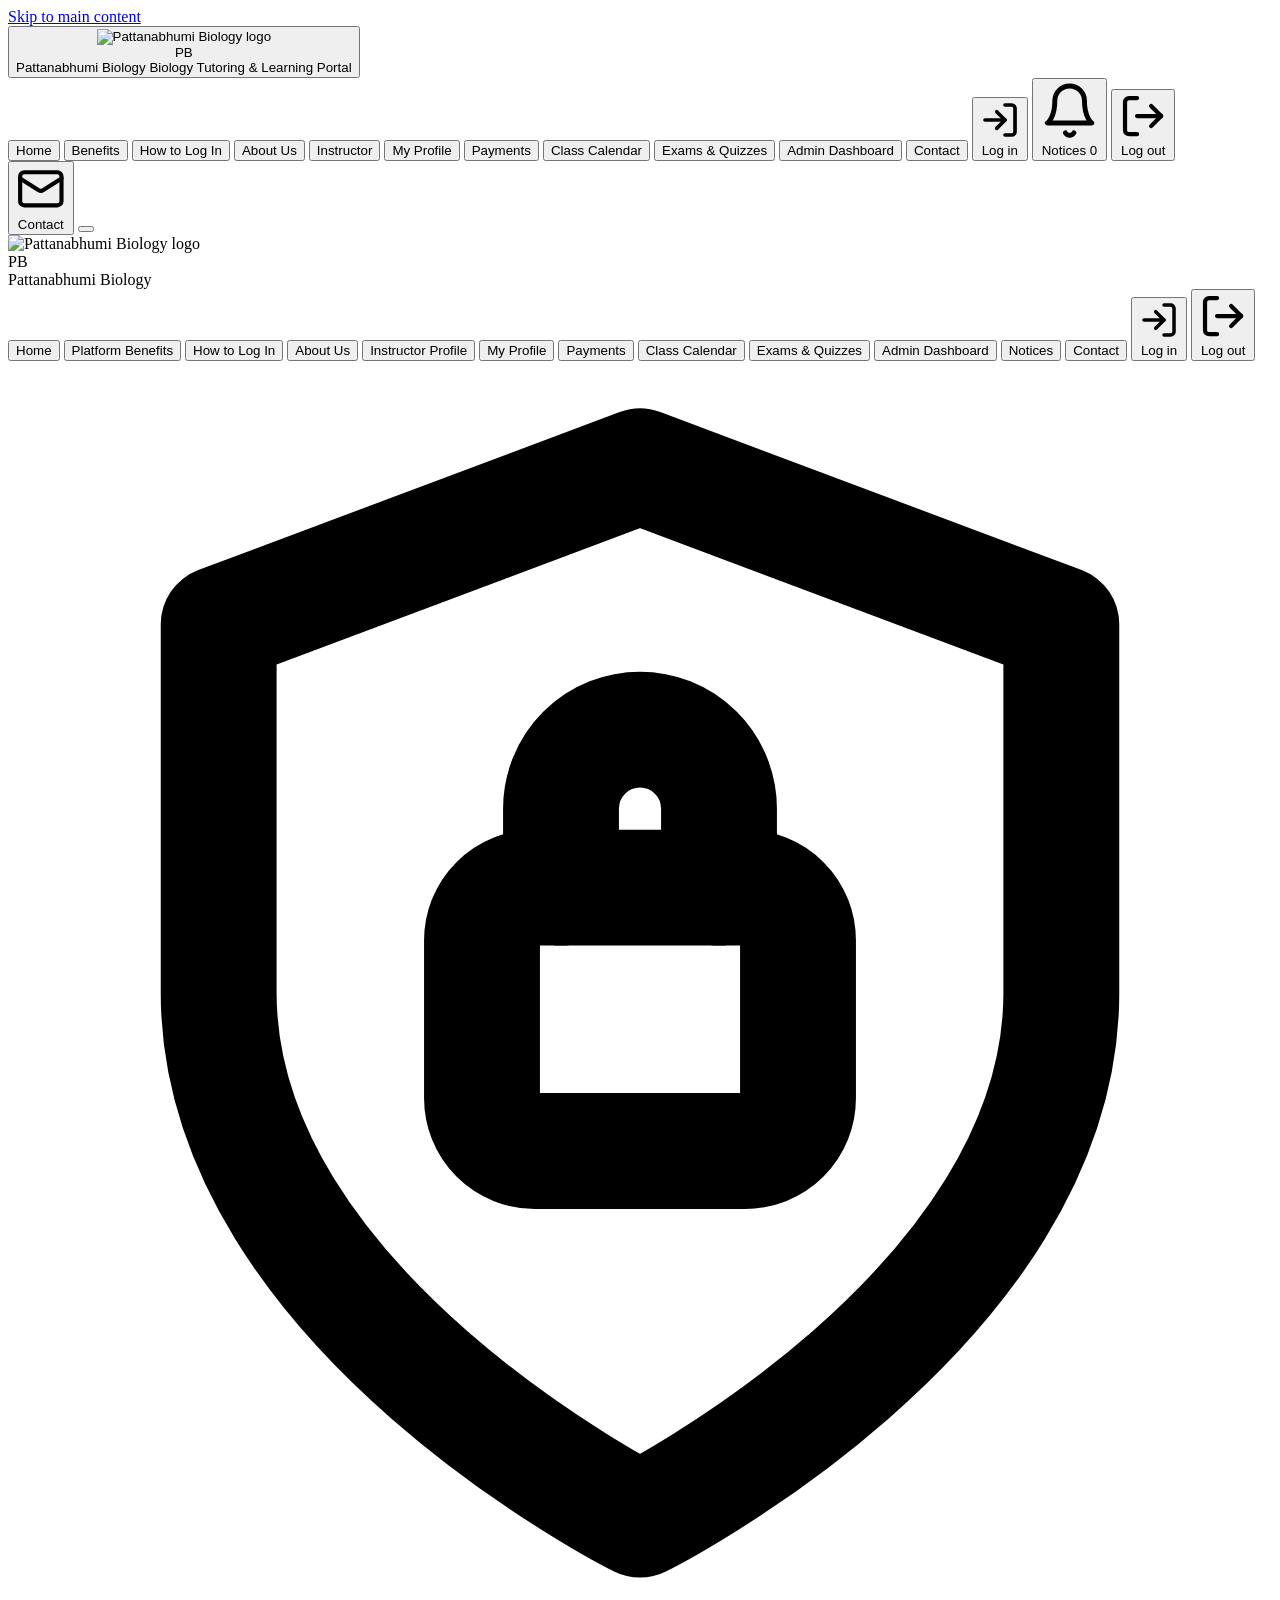
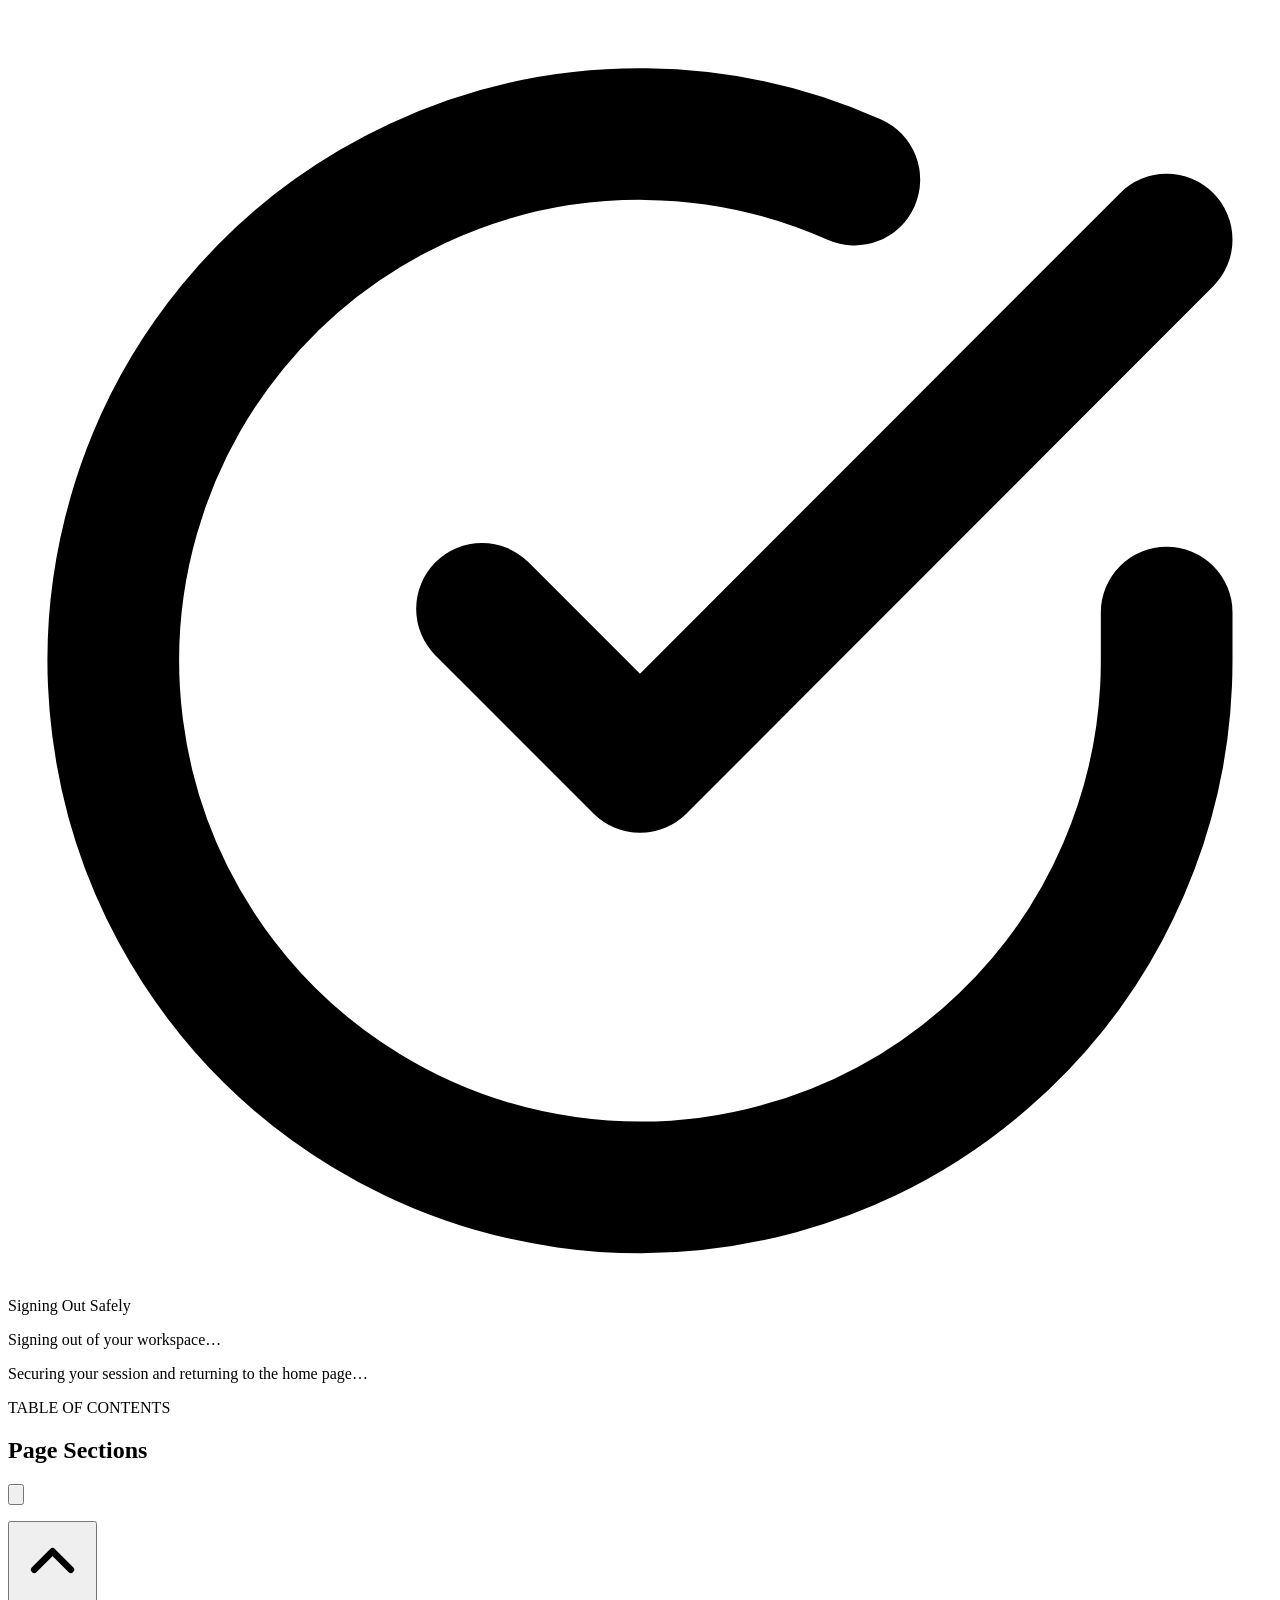
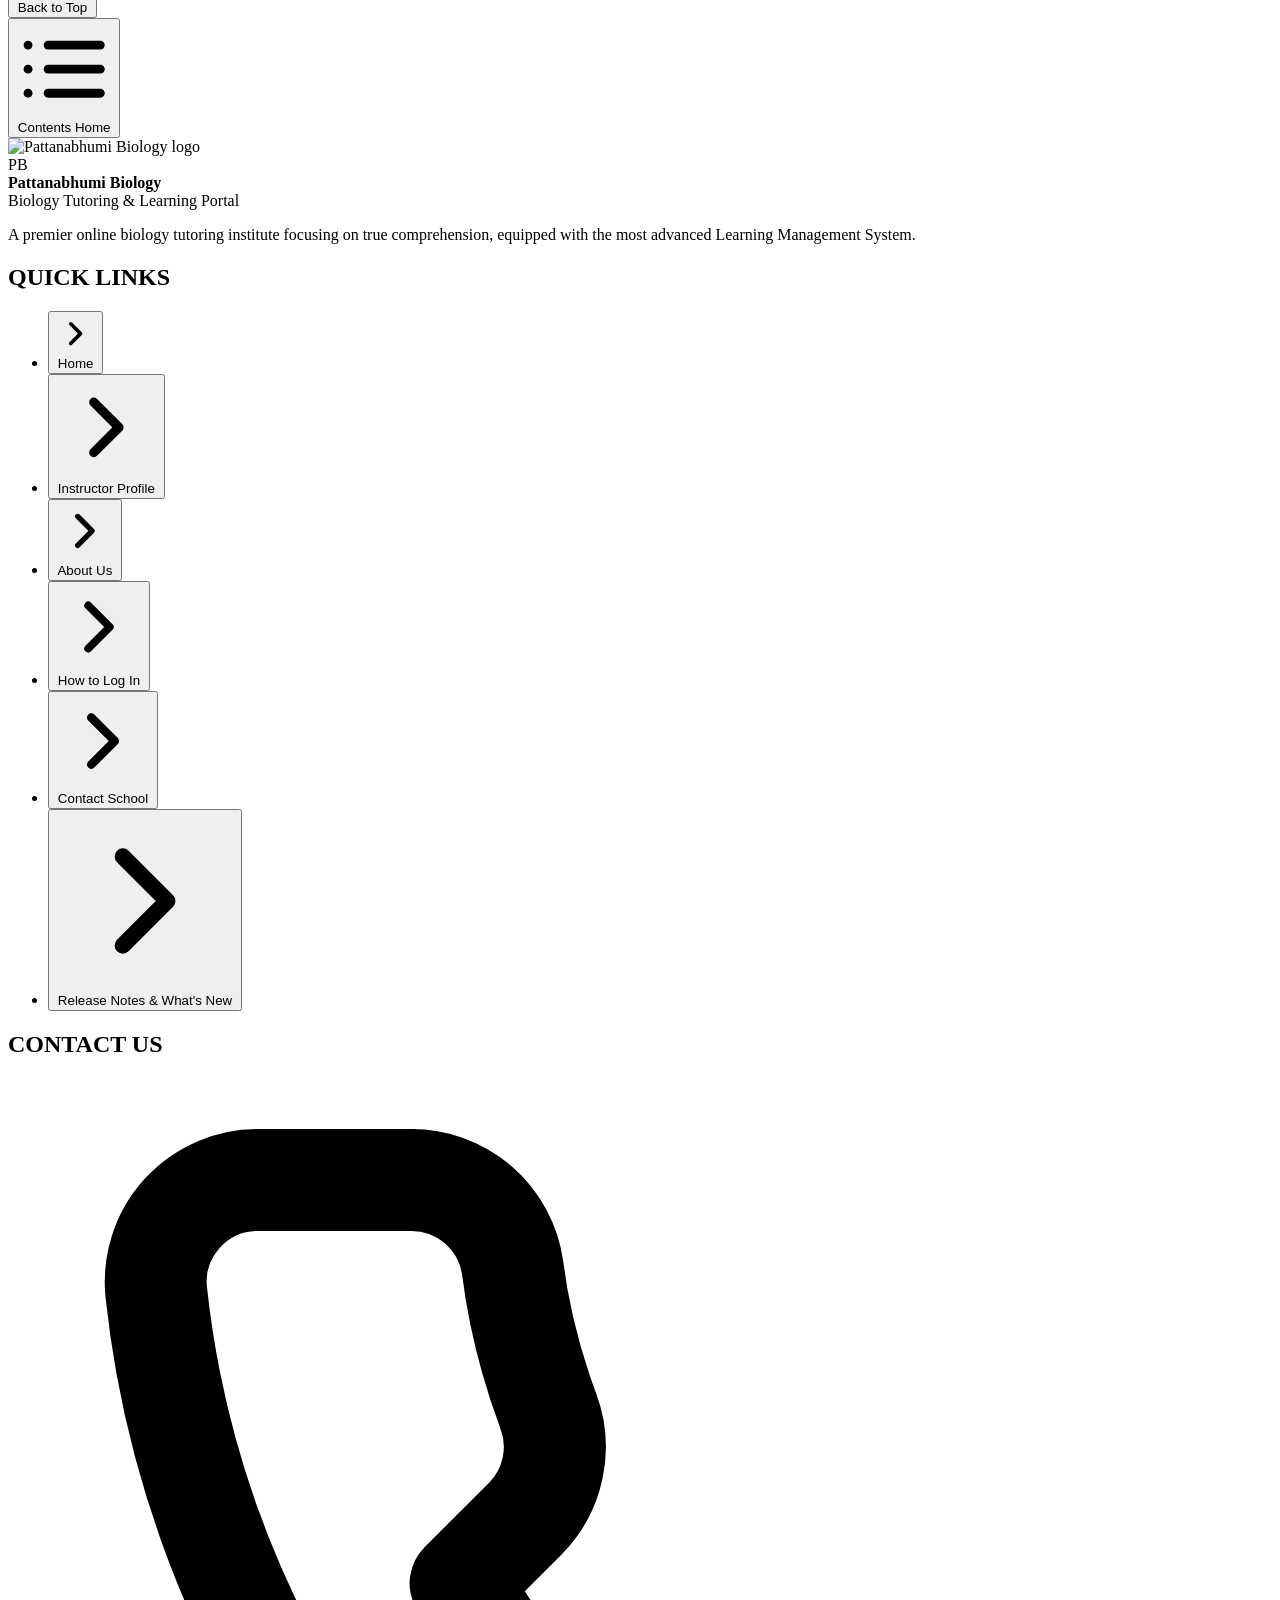
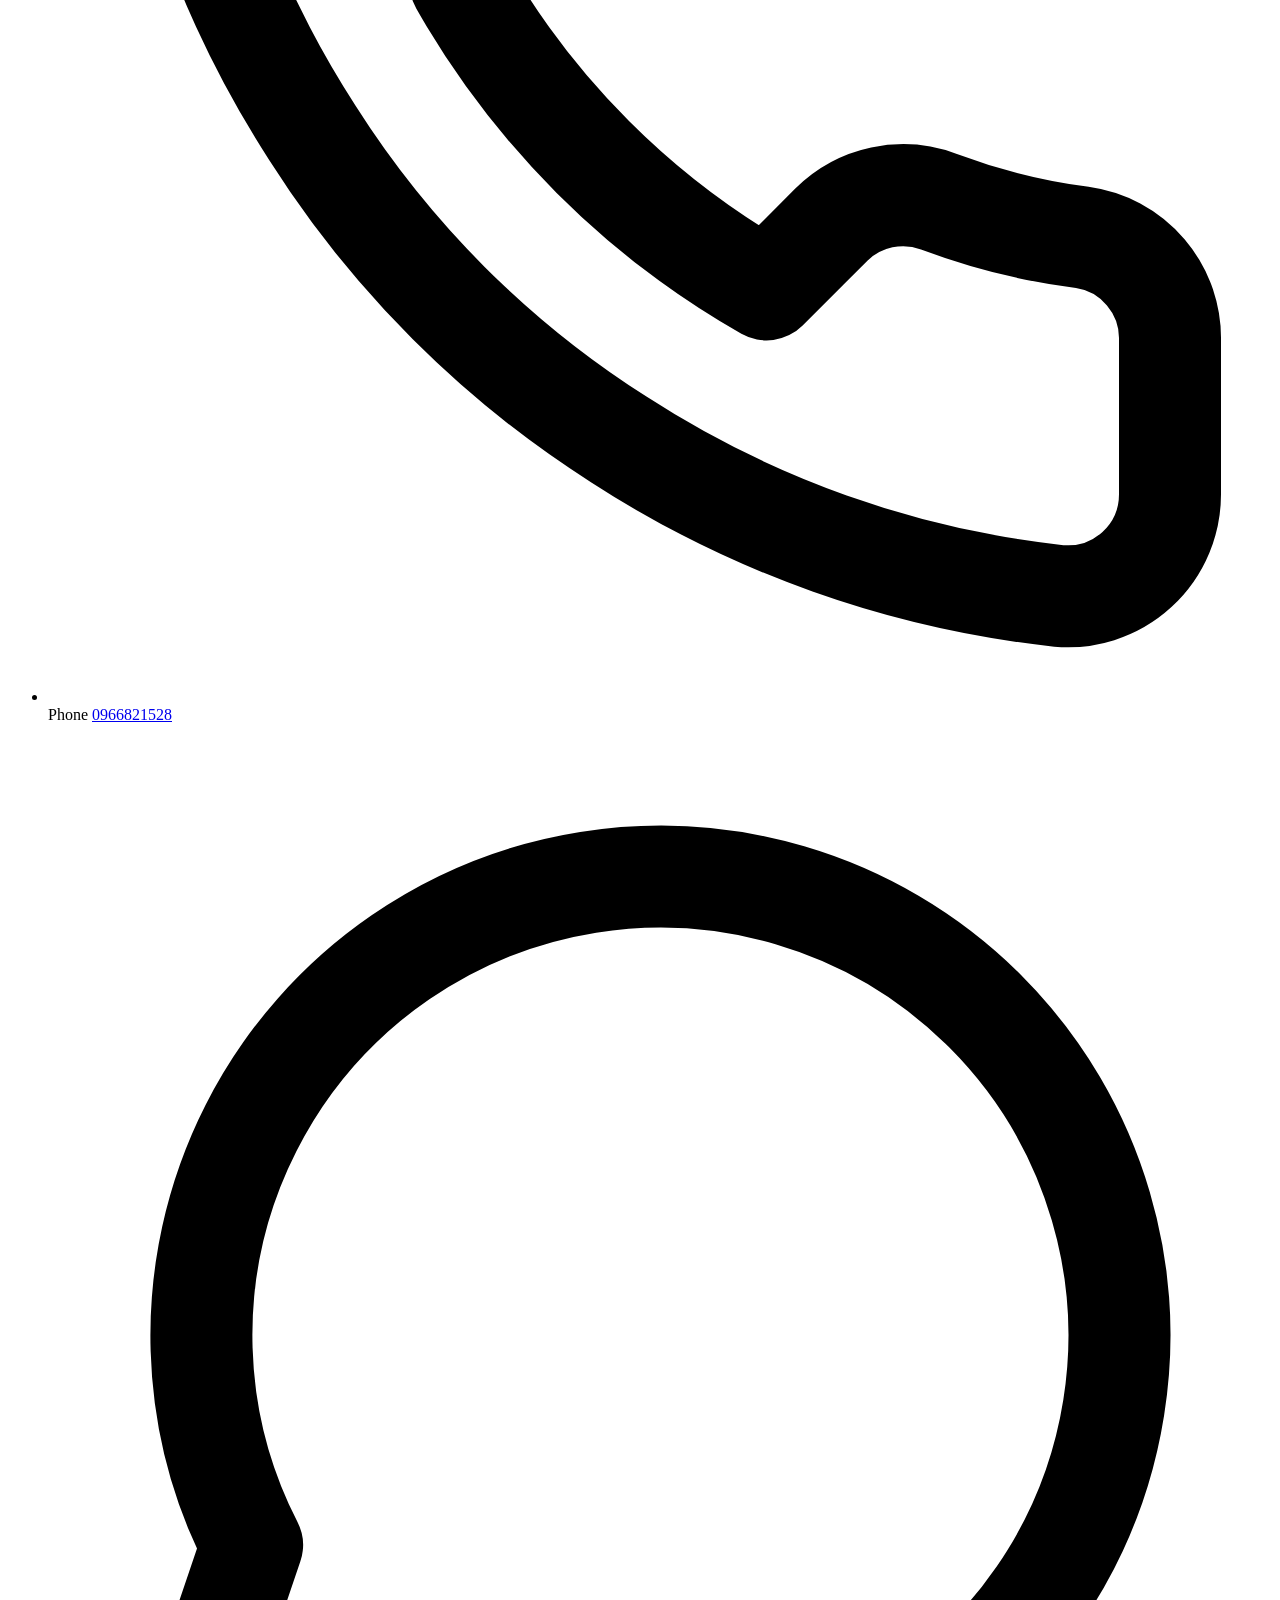
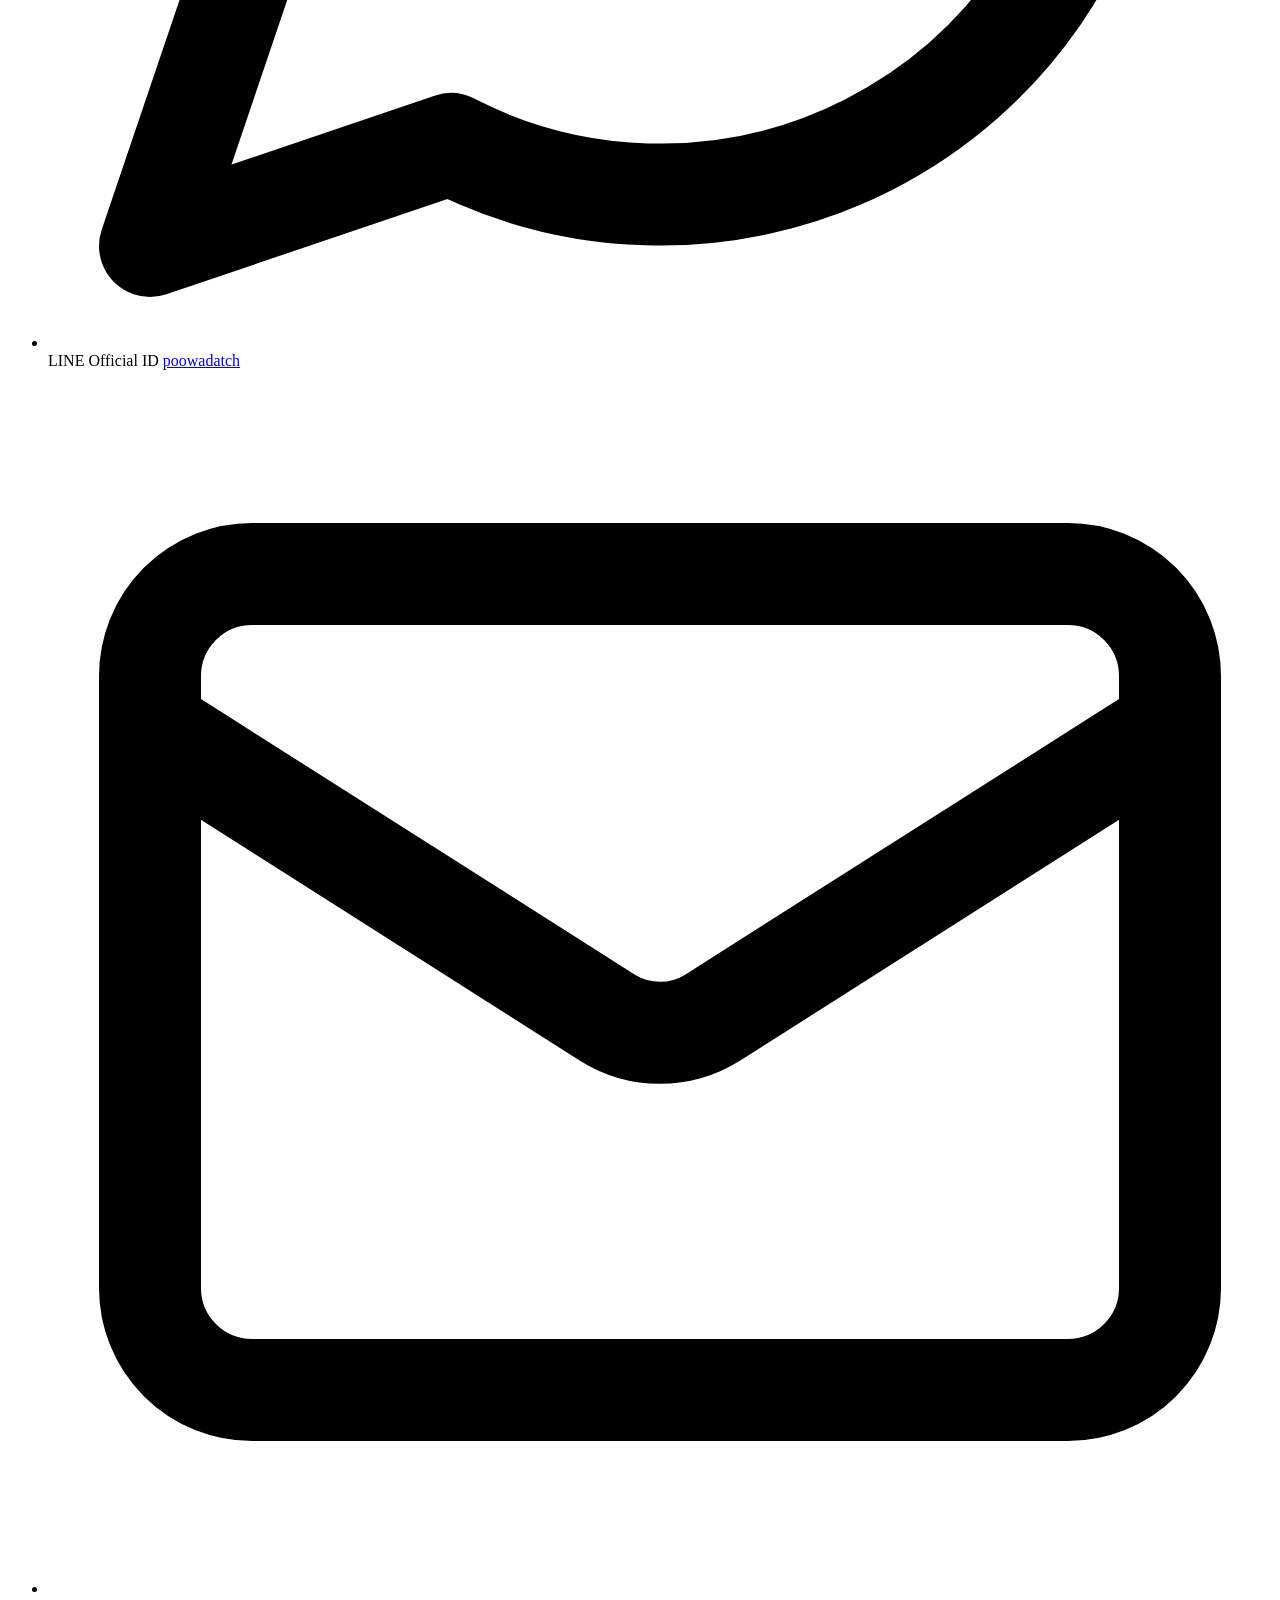
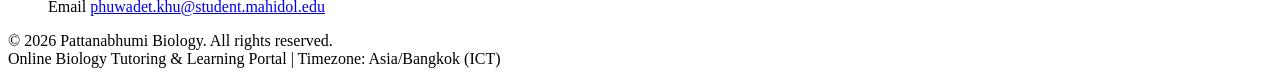
<file: backend/Index.html>
<!DOCTYPE html>
<html lang="en">
  <head>
    <meta charset="UTF-8" />
    <meta http-equiv="Cache-Control" content="no-cache, no-store, must-revalidate" />
    <meta http-equiv="Pragma" content="no-cache" />
    <meta http-equiv="Expires" content="0" />
    <meta name="pb-build-version" content="dev" />
    <base target="_self" />
    <title>Pattanabhumi Biology — Learning Portal</title>
    <link rel="dns-prefetch" href="https://fonts.googleapis.com" />
    <link rel="dns-prefetch" href="https://fonts.gstatic.com" />
    <link rel="preconnect" href="https://fonts.googleapis.com" />
    <link rel="preconnect" href="https://fonts.gstatic.com" crossorigin />
    <link
      href="https://fonts.googleapis.com/css2?family=Sarabun:ital,wght@0,300;0,400;0,500;0,600;0,700;0,800;1,400&display=swap"
      rel="stylesheet"
    />
    <?!= includePartial_('Styles'); ?>
  </head>
  <body>
    <a class="skip-link" href="#main-content">Skip to main content</a>

    <!-- Top Application Header -->
    <header class="site-header" id="site-header-navbar" role="banner">
      <div class="header-inner">
        <!-- Brand Logo (Left): Official School Logo Image + PB Fallback Badge + Pattanabhumi Biology -->
        <button
          type="button"
          class="brand-group"
          id="btn-brand-home"
          aria-label="Pattanabhumi Biology Home"
        >
          <img
            id="brand-logo-img"
            class="brand-logo-img hidden"
            alt="Pattanabhumi Biology logo"
          />
          <div class="brand-logo-placeholder" id="brand-logo-badge" aria-hidden="true">PB</div>
          <div class="brand-titles pb-sr-only">
            <span class="brand-name" id="header-school-name">Pattanabhumi Biology</span>
            <span class="brand-subtitle">Biology Tutoring &amp; Learning Portal</span>
          </div>
        </button>

        <!-- Desktop Navigation (Role-Aware: Unauthenticated vs. Student vs. Admin) -->
        <nav class="desktop-nav" aria-label="Primary navigation">
          <!-- Unauthenticated Desktop Links & Public Section Jump Links -->
          <button
            type="button"
            class="nav-link"
            id="nav-desktop-landing"
            data-nav-view="landing"
            aria-current="page"
          >
            Home
          </button>
          <button
            type="button"
            class="nav-link"
            id="nav-desktop-sec-benefits"
            data-public-section-nav="true"
            data-scroll-section="landing-section-benefits"
          >
            Benefits
          </button>
          <button
            type="button"
            class="nav-link"
            id="nav-desktop-sec-login-steps"
            data-public-section-nav="true"
            data-scroll-section="landing-section-how-to-login"
          >
            How to Log In
          </button>
          <button
            type="button"
            class="nav-link"
            id="nav-desktop-sec-about"
            data-public-section-nav="true"
            data-scroll-section="landing-section-about"
          >
            About Us
          </button>
          <button
            type="button"
            class="nav-link"
            id="nav-desktop-sec-instructor"
            data-public-section-nav="true"
            data-scroll-section="landing-section-instructor"
          >
            Instructor
          </button>

          <!-- Authenticated Desktop Links (Hidden while signed out or during session restore) -->
          <button
            type="button"
            class="nav-link hidden"
            id="nav-desktop-profile"
            data-nav-view="profile"
          >
            My Profile
          </button>
          <button
            type="button"
            class="nav-link hidden"
            id="nav-desktop-payments"
            data-nav-view="payments"
          >
            <span id="nav-desktop-payments-label">Payments</span>
          </button>
          <button
            type="button"
            class="nav-link hidden"
            id="nav-desktop-calendar"
            data-nav-view="calendar"
          >
            Class Calendar
          </button>
          <!-- Admin Exam Studio & Admin Dashboard Links: Strictly visible ONLY to ADMIN role -->
          <button
            type="button"
            class="nav-link hidden"
            id="nav-desktop-exams"
            data-nav-view="admin-exams"
          >
            Exams &amp; Quizzes
          </button>
          <button
            type="button"
            class="nav-link hidden"
            id="nav-desktop-admin"
            data-nav-view="admin"
          >
            Admin Dashboard
          </button>

          <!-- Shared Contact Link (Always available) -->
          <button
            type="button"
            class="nav-link"
            id="nav-desktop-contact"
            data-nav-view="contact"
          >
            Contact
          </button>

          <!-- Unauthenticated Login Trigger Button (Opens Accessible Login Modal) -->
          <button
            type="button"
            class="btn btn-primary btn-sm pb-btn-pill-gradient"
            id="btn-header-open-login"
            aria-haspopup="dialog"
            aria-controls="modal-login"
          >
            <svg class="pb-icon pb-icon-sm" viewBox="0 0 24 24" fill="none" stroke="currentColor" stroke-width="2.2" stroke-linecap="round" stroke-linejoin="round" aria-hidden="true" focusable="false"><path d="M15 3h4a2 2 0 0 1 2 2v14a2 2 0 0 1-2 2h-4"></path><polyline points="10 17 15 12 10 7"></polyline><line x1="15" y1="12" x2="3" y2="12"></line></svg>
            <span>Log in</span>
          </button>

          <!-- Authenticated Announcements & Unread Inbox Pill -->
          <button
            type="button"
            class="nav-link pb-header-ann-btn hidden"
            id="btn-header-announcements"
            title="View Announcements"
          >
            <svg class="pb-icon pb-icon-sm" viewBox="0 0 24 24" fill="none" stroke="currentColor" stroke-width="2" stroke-linecap="round" stroke-linejoin="round" aria-hidden="true" focusable="false"><path d="M18 8A6 6 0 0 0 6 8c0 7-3 9-3 9h18s-3-2-3-9"></path><path d="M13.73 21a2 2 0 0 1-3.46 0"></path></svg>
            <span>Notices</span>
            <span id="header-announcements-badge" class="pb-header-unread-pill hidden">0</span>
          </button>

          <!-- Authenticated Logout Button -->
          <button
            type="button"
            class="btn btn-secondary btn-sm hidden"
            id="btn-header-logout"
            title="Sign out of your account"
          >
            <svg class="pb-icon pb-icon-sm" viewBox="0 0 24 24" fill="none" stroke="currentColor" stroke-width="2.1" stroke-linecap="round" stroke-linejoin="round" aria-hidden="true" focusable="false"><path d="M9 21H5a2 2 0 0 1-2-2V5a2 2 0 0 1 2-2h4"></path><polyline points="16 17 21 12 16 7"></polyline><line x1="21" y1="12" x2="9" y2="12"></line></svg>
            <span class="pb-logout-btn-label">Log out</span>
          </button>
        </nav>

        <!-- Mobile Controls: Contact Icon/Button Immediately Left of Hamburger Button -->
        <div class="mobile-controls">
          <button
            type="button"
            class="mobile-contact-btn"
            id="btn-mobile-contact"
            data-nav-view="contact"
            aria-label="Open school contact page"
          >
            <svg class="pb-icon pb-icon-sm" viewBox="0 0 24 24" fill="none" stroke="currentColor" stroke-width="2" stroke-linecap="round" stroke-linejoin="round" aria-hidden="true" focusable="false"><rect x="2" y="4" width="20" height="16" rx="2"></rect><path d="m22 7-8.97 5.7a1.94 1.94 0 0 1-2.06 0L2 7"></path></svg>
            <span>Contact</span>
          </button>
          <button
            type="button"
            class="hamburger-btn"
            id="btn-mobile-menu"
            aria-expanded="false"
            aria-controls="mobile-nav-drawer"
            aria-label="Open navigation menu"
          >
            <span class="hamburger-icon" aria-hidden="true">
              <span class="bar bar-1"></span>
              <span class="bar bar-2"></span>
              <span class="bar bar-3"></span>
            </span>
          </button>
        </div>
      </div>

      <!-- Mobile Navigation Backdrop (Closes menu on outside tap) -->
      <div id="mobile-nav-backdrop" class="pb-mobile-drawer-backdrop hidden" aria-hidden="true"></div>

      <!-- Mobile Navigation Drawer -->
      <nav
        class="mobile-nav-drawer hidden"
        id="mobile-nav-drawer"
        aria-label="Mobile navigation"
      >
        <div class="mobile-drawer-brand-bar">
          <img
            id="mobile-drawer-logo-img"
            class="brand-logo-img hidden"
            alt="Pattanabhumi Biology logo"
          />
          <div class="brand-logo-placeholder" id="mobile-drawer-logo-badge" aria-hidden="true">PB</div>
          <span class="mobile-drawer-school-name pb-sr-only" id="mobile-drawer-school-name">Pattanabhumi Biology</span>
        </div>
        <div class="mobile-nav-list">
          <button
            type="button"
            class="mobile-nav-link"
            id="nav-mobile-landing"
            data-nav-view="landing"
          >
            Home
          </button>
          <button
            type="button"
            class="mobile-nav-link"
            id="nav-mobile-sec-benefits"
            data-public-section-nav="true"
            data-scroll-section="landing-section-benefits"
          >
            Platform Benefits
          </button>
          <button
            type="button"
            class="mobile-nav-link"
            id="nav-mobile-sec-login-steps"
            data-public-section-nav="true"
            data-scroll-section="landing-section-how-to-login"
          >
            How to Log In
          </button>
          <button
            type="button"
            class="mobile-nav-link"
            id="nav-mobile-sec-about"
            data-public-section-nav="true"
            data-scroll-section="landing-section-about"
          >
            About Us
          </button>
          <button
            type="button"
            class="mobile-nav-link"
            id="nav-mobile-sec-instructor"
            data-public-section-nav="true"
            data-scroll-section="landing-section-instructor"
          >
            Instructor Profile
          </button>
          <button
            type="button"
            class="mobile-nav-link hidden"
            id="nav-mobile-profile"
            data-nav-view="profile"
          >
            My Profile
          </button>
          <button
            type="button"
            class="mobile-nav-link hidden"
            id="nav-mobile-payments"
            data-nav-view="payments"
          >
            <span id="nav-mobile-payments-label">Payments</span>
          </button>
          <button
            type="button"
            class="mobile-nav-link hidden"
            id="nav-mobile-calendar"
            data-nav-view="calendar"
          >
            Class Calendar
          </button>
          <!-- Admin Exam Studio & Admin Dashboard: Visible ONLY to ADMIN role -->
          <button
            type="button"
            class="mobile-nav-link hidden"
            id="nav-mobile-exams"
            data-nav-view="admin-exams"
          >
            Exams &amp; Quizzes
          </button>
          <button
            type="button"
            class="mobile-nav-link hidden"
            id="nav-mobile-admin"
            data-nav-view="admin"
          >
            Admin Dashboard
          </button>
          <button
            type="button"
            class="mobile-nav-link hidden"
            id="nav-mobile-announcements"
          >
            Notices
          </button>
          <button
            type="button"
            class="mobile-nav-link"
            id="nav-mobile-contact"
            data-nav-view="contact"
          >
            Contact
          </button>
          <button
            type="button"
            class="btn btn-secondary btn-block"
            id="btn-mobile-open-login"
            aria-haspopup="dialog"
            aria-controls="modal-login"
          >
            <svg class="pb-icon pb-icon-sm" viewBox="0 0 24 24" fill="none" stroke="currentColor" stroke-width="2.1" stroke-linecap="round" stroke-linejoin="round" aria-hidden="true" focusable="false"><path d="M15 3h4a2 2 0 0 1 2 2v14a2 2 0 0 1-2 2h-4"></path><polyline points="10 17 15 12 10 7"></polyline><line x1="15" y1="12" x2="3" y2="12"></line></svg>
            <span>Log in</span>
          </button>
          <button
            type="button"
            class="btn btn-secondary btn-block hidden"
            id="btn-mobile-logout"
          >
            <svg class="pb-icon pb-icon-sm" viewBox="0 0 24 24" fill="none" stroke="currentColor" stroke-width="2.1" stroke-linecap="round" stroke-linejoin="round" aria-hidden="true" focusable="false"><path d="M9 21H5a2 2 0 0 1-2-2V5a2 2 0 0 1 2-2h4"></path><polyline points="16 17 21 12 16 7"></polyline><line x1="21" y1="12" x2="9" y2="12"></line></svg>
            <span class="pb-logout-btn-label">Log out</span>
          </button>
        </div>
      </nav>
    </header>

    <!-- Phase 2 Non-Blocking Toast Notification Region -->
    <div id="pb-toast-region" class="pb-toast-region" role="status" aria-live="polite" aria-atomic="false"></div>

    <!-- Full-Screen Multi-Stage Animated Logout Overlay -->
    <div
      id="pb-logout-loading-overlay"
      class="pb-logout-loading-overlay hidden"
      role="status"
      aria-live="assertive"
      aria-hidden="true"
    >
      <div class="pb-logout-loading-card" id="pb-logout-loading-card">
        <div class="pb-logout-orb-stage" aria-hidden="true">
          <span class="pb-logout-orbit-ring pb-logout-orbit-outer"></span>
          <span class="pb-logout-orbit-ring pb-logout-orbit-inner"></span>
          <div class="pb-logout-spinner-ring" id="pb-logout-spinner-ring"></div>
          <div class="pb-logout-spinner-core">
            <!-- Active Revoking Icon (Shield Lock) -->
            <svg id="pb-logout-icon-lock" class="pb-logout-stage-icon" viewBox="0 0 24 24" fill="none" stroke="currentColor" stroke-width="2.2" stroke-linecap="round" stroke-linejoin="round">
              <path d="M12 22s8-4 8-10V5l-8-3-8 3v7c0 6 8 10 8 10z"></path>
              <rect x="9" y="10" width="6" height="5" rx="1"></rect>
              <path d="M10.5 10V8.5a1.5 1.5 0 0 1 3 0V10"></path>
            </svg>
            <!-- Completed Sign-Out Icon (Verified Checkmark) -->
            <svg id="pb-logout-icon-check" class="pb-logout-stage-icon hidden" viewBox="0 0 24 24" fill="none" stroke="currentColor" stroke-width="2.5" stroke-linecap="round" stroke-linejoin="round">
              <path d="M22 11.08V12a10 10 0 1 1-5.93-9.14"></path>
              <polyline points="22 4 12 14.01 9 11.01"></polyline>
            </svg>
          </div>
        </div>
        <span class="badge badge-ok pb-logout-step-chip" id="pb-logout-step-chip">Signing Out Safely</span>
        <p class="pb-logout-loading-title" id="pb-logout-loading-text">Signing out of your workspace&hellip;</p>
        <p class="pb-logout-loading-subtitle" id="pb-logout-loading-subtitle">Securing your session and returning to the home page&hellip;</p>
        <div class="pb-logout-progress-track" aria-hidden="true">
          <div class="pb-logout-progress-fill" id="pb-logout-progress-fill"></div>
        </div>
      </div>
    </div>

    <!-- Main Content Container -->
    <main id="main-content" class="main-container" role="main" tabindex="-1">
      <?!= includePartial_('StatusView'); ?>
    </main>

    <!-- Floating Quick-Jump Table of Contents (TOC) Menu for Student, Admin & Public Views -->
    <aside
      id="pb-floating-toc-dock"
      class="pb-floating-toc-dock hidden"
      aria-label="Quick-jump table of contents"
    >
      <div
        id="pb-floating-toc-panel"
        class="pb-floating-toc-panel hidden"
        role="region"
        aria-labelledby="floating-toc-title"
      >
        <div class="pb-floating-toc-header">
          <div class="pb-floating-toc-title-wrap">
            <span class="pb-floating-toc-overline" id="floating-toc-overline">TABLE OF CONTENTS</span>
            <h2 class="pb-floating-toc-title" id="floating-toc-title">Page Sections</h2>
          </div>
          <button
            type="button"
            class="pb-floating-toc-close-btn"
            id="btn-close-floating-toc"
            aria-label="Close table of contents menu"
          >
            <svg class="pb-icon pb-icon-sm" viewBox="0 0 24 24" fill="none" stroke="currentColor" stroke-width="2.2" stroke-linecap="round" stroke-linejoin="round" aria-hidden="true" focusable="false"><line x1="18" y1="6" x2="6" y2="18"></line><line x1="6" y1="6" x2="18" y2="18"></line></svg>
          </button>
        </div>

        <ul class="pb-floating-toc-list" id="pb-floating-toc-list"></ul>

        <div class="pb-floating-toc-footer">
          <button
            type="button"
            class="pb-floating-toc-top-btn"
            id="btn-floating-toc-top"
          >
            <svg class="pb-icon pb-icon-sm" viewBox="0 0 24 24" fill="none" stroke="currentColor" stroke-width="2.2" stroke-linecap="round" stroke-linejoin="round" aria-hidden="true" focusable="false"><polyline points="18 15 12 9 6 15"></polyline></svg>
            <span>Back to Top</span>
          </button>
        </div>
      </div>

      <button
        type="button"
        class="pb-floating-toc-toggle"
        id="btn-toggle-floating-toc"
        aria-expanded="false"
        aria-controls="pb-floating-toc-panel"
        title="Open Quick-Jump Table of Contents"
      >
        <span class="pb-floating-toc-toggle-icon" aria-hidden="true">
          <svg class="pb-icon pb-icon-sm" viewBox="0 0 24 24" fill="none" stroke="currentColor" stroke-width="2.2" stroke-linecap="round" stroke-linejoin="round" aria-hidden="true" focusable="false"><line x1="8" y1="6" x2="21" y2="6"></line><line x1="8" y1="12" x2="21" y2="12"></line><line x1="8" y1="18" x2="21" y2="18"></line><line x1="3" y1="6" x2="3.01" y2="6"></line><line x1="3" y1="12" x2="3.01" y2="12"></line><line x1="3" y1="18" x2="3.01" y2="18"></line></svg>
        </span>
        <span>Contents</span>
        <span class="pb-floating-toc-active-pill" id="floating-toc-active-label">Home</span>
      </button>
    </aside>

    <!-- Footer (Vibrant Minimalist 3-Column Midnight Navy Footer) -->
    <footer class="site-footer" role="contentinfo">
      <div class="footer-top-gradient-bar" aria-hidden="true"></div>
      <div class="footer-inner">
        <div class="pb-footer-grid">
          <!-- Column 1: Official Brand Logo (White Monochrome Format) & Educational Mission -->
          <div class="pb-footer-col pb-footer-brand-col">
            <div class="pb-footer-brand-row">
              <img
                id="footer-logo-img"
                class="footer-logo-img hidden"
                alt="Pattanabhumi Biology logo"
              />
              <div class="brand-logo-placeholder pb-footer-logo-badge" id="footer-logo-badge" aria-hidden="true">PB</div>
              <div class="pb-sr-only">
                <p class="footer-title" style="margin: 0;">
                  <strong id="footer-school-name">Pattanabhumi Biology</strong>
                </p>
                <span class="pb-footer-brand-sub">Biology Tutoring &amp; Learning Portal</span>
              </div>
            </div>
            <p class="pb-footer-mission-text">
              A premier online biology tutoring institute focusing on true comprehension,
              equipped with the most advanced Learning Management System.
            </p>
          </div>

          <!-- Column 2: Quick Navigation Links -->
          <div class="pb-footer-col">
            <h2 class="pb-footer-col-heading">QUICK LINKS</h2>
            <ul class="pb-footer-links-list">
              <li>
                <button type="button" class="pb-footer-nav-btn" data-nav-view="landing">
                  <svg class="pb-icon pb-icon-sm" viewBox="0 0 24 24" fill="none" stroke="currentColor" stroke-width="2.2" stroke-linecap="round" stroke-linejoin="round" aria-hidden="true" focusable="false"><polyline points="9 18 15 12 9 6"></polyline></svg>
                  <span>Home</span>
                </button>
              </li>
              <li>
                <button type="button" class="pb-footer-nav-btn" data-public-section-nav="true" data-scroll-section="landing-section-instructor">
                  <svg class="pb-icon pb-icon-sm" viewBox="0 0 24 24" fill="none" stroke="currentColor" stroke-width="2.2" stroke-linecap="round" stroke-linejoin="round" aria-hidden="true" focusable="false"><polyline points="9 18 15 12 9 6"></polyline></svg>
                  <span>Instructor Profile</span>
                </button>
              </li>
              <li>
                <button type="button" class="pb-footer-nav-btn" data-public-section-nav="true" data-scroll-section="landing-section-about">
                  <svg class="pb-icon pb-icon-sm" viewBox="0 0 24 24" fill="none" stroke="currentColor" stroke-width="2.2" stroke-linecap="round" stroke-linejoin="round" aria-hidden="true" focusable="false"><polyline points="9 18 15 12 9 6"></polyline></svg>
                  <span>About Us</span>
                </button>
              </li>
              <li>
                <button type="button" class="pb-footer-nav-btn" data-public-section-nav="true" data-scroll-section="landing-section-how-to-login">
                  <svg class="pb-icon pb-icon-sm" viewBox="0 0 24 24" fill="none" stroke="currentColor" stroke-width="2.2" stroke-linecap="round" stroke-linejoin="round" aria-hidden="true" focusable="false"><polyline points="9 18 15 12 9 6"></polyline></svg>
                  <span>How to Log In</span>
                </button>
              </li>
              <li>
                <button type="button" class="pb-footer-nav-btn" data-nav-view="contact">
                  <svg class="pb-icon pb-icon-sm" viewBox="0 0 24 24" fill="none" stroke="currentColor" stroke-width="2.2" stroke-linecap="round" stroke-linejoin="round" aria-hidden="true" focusable="false"><polyline points="9 18 15 12 9 6"></polyline></svg>
                  <span>Contact School</span>
                </button>
              </li>
              <li id="footer-release-notes-item" class="hidden">
                <button type="button" class="pb-footer-nav-btn" id="btn-footer-release-notes">
                  <svg class="pb-icon pb-icon-sm" viewBox="0 0 24 24" fill="none" stroke="currentColor" stroke-width="2.2" stroke-linecap="round" stroke-linejoin="round" aria-hidden="true" focusable="false"><polyline points="9 18 15 12 9 6"></polyline></svg>
                  <span>Release Notes &amp; What&apos;s New</span>
                </button>
              </li>
            </ul>
          </div>

          <!-- Column 3: Direct Contact Channels -->
          <div class="pb-footer-col">
            <h2 class="pb-footer-col-heading">CONTACT US</h2>
            <ul class="pb-footer-contact-list">
              <li class="pb-footer-contact-item">
                <span class="pb-footer-contact-icon-circle is-cyan" aria-hidden="true">
                  <svg class="pb-icon pb-icon-sm" viewBox="0 0 24 24" fill="none" stroke="currentColor" stroke-width="2" stroke-linecap="round" stroke-linejoin="round" aria-hidden="true" focusable="false"><path d="M22 16.92v3a2 2 0 0 1-2.18 2 19.79 19.79 0 0 1-8.63-3.07 19.5 19.5 0 0 1-6-6 19.79 19.79 0 0 1-3.07-8.67A2 2 0 0 1 4.11 2h3a2 2 0 0 1 2 1.72c.12.96.36 1.9.7 2.81a2 2 0 0 1-.45 2.11L8.09 9.91a16 16 0 0 0 6 6l1.27-1.27a2 2 0 0 1 2.11-.45c.91.34 1.85.58 2.81.7A2 2 0 0 1 22 16.92z"></path></svg>
                </span>
                <div>
                  <span class="pb-footer-contact-label">Phone</span>
                  <a href="tel:0966821528" target="_top" class="pb-footer-contact-link">0966821528</a>
                </div>
              </li>
              <li class="pb-footer-contact-item">
                <span class="pb-footer-contact-icon-circle is-emerald" aria-hidden="true">
                  <svg class="pb-icon pb-icon-sm" viewBox="0 0 24 24" fill="none" stroke="currentColor" stroke-width="2" stroke-linecap="round" stroke-linejoin="round" aria-hidden="true" focusable="false"><path d="M7.9 20A9 9 0 1 0 4 16.1L2 22Z"></path></svg>
                </span>
                <div>
                  <span class="pb-footer-contact-label">LINE Official ID</span>
                  <a href="https://line.me/ti/p/JpDoXL9lYv" target="_blank" rel="noopener noreferrer" class="pb-footer-contact-link">poowadatch</a>
                </div>
              </li>
              <li class="pb-footer-contact-item">
                <span class="pb-footer-contact-icon-circle is-cyan" aria-hidden="true">
                  <svg class="pb-icon pb-icon-sm" viewBox="0 0 24 24" fill="none" stroke="currentColor" stroke-width="2" stroke-linecap="round" stroke-linejoin="round" aria-hidden="true" focusable="false"><rect x="2" y="4" width="20" height="16" rx="2"></rect><path d="m22 7-8.97 5.7a1.94 1.94 0 0 1-2.06 0L2 7"></path></svg>
                </span>
                <div>
                  <span class="pb-footer-contact-label">Email</span>
                  <a href="mailto:phuwadet.khu@student.mahidol.edu" target="_top" class="pb-footer-contact-link">phuwadet.khu@student.mahidol.edu</a>
                </div>
              </li>
            </ul>
          </div>
        </div>

        <div class="pb-footer-bottom-bar">
          <p class="footer-note" style="margin: 0;">
            &copy; 2026 Pattanabhumi Biology. All rights reserved.
          </p>
          <p class="footer-note" style="margin: 0;">
            Online Biology Tutoring &amp; Learning Portal | Timezone: Asia/Bangkok (ICT)
          </p>
        </div>
      </div>
    </footer>

    <?!= includePartial_('ClientCore'); ?>
  </body>
</html>
</file>
